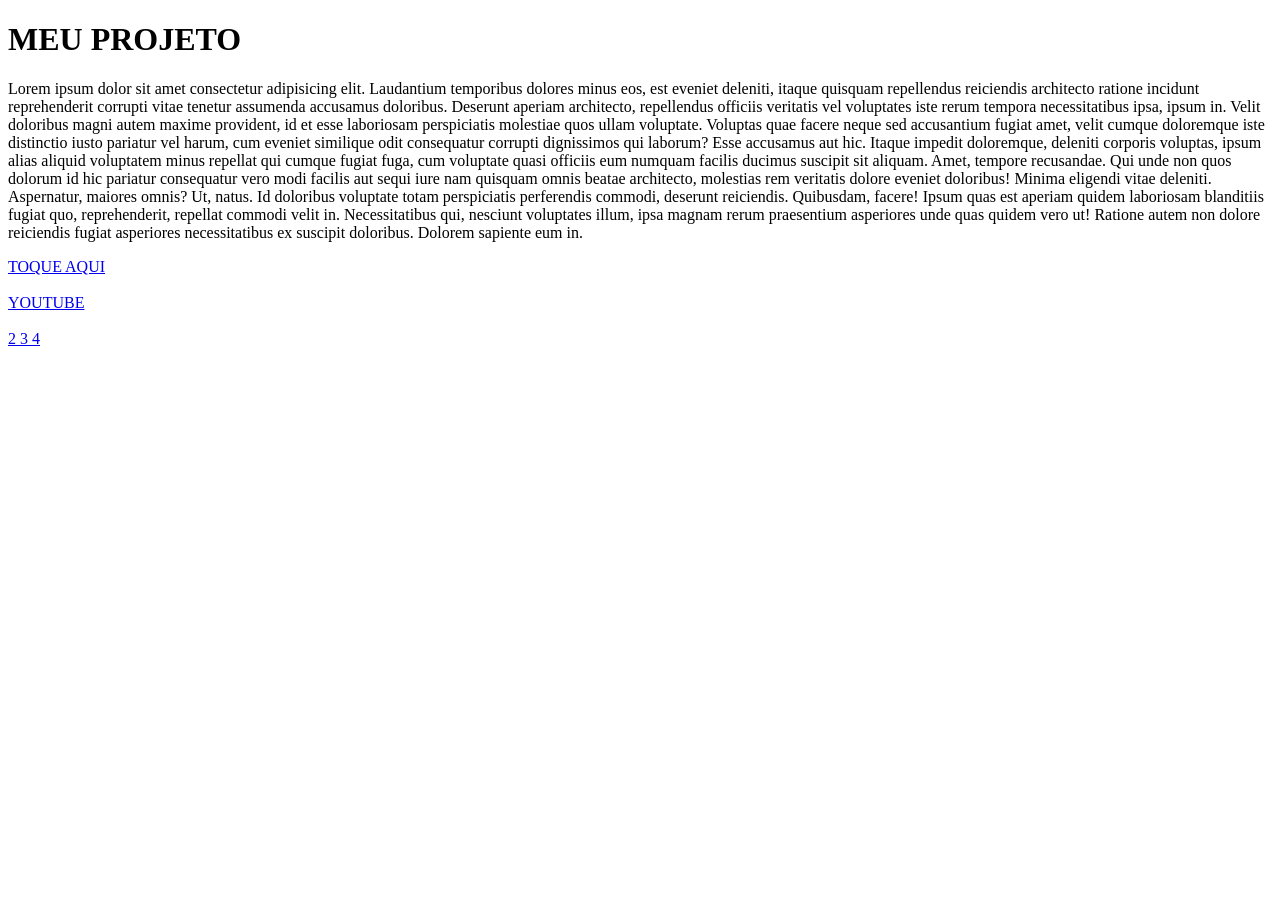
<file: index.html>
<!DOCTYPE html>
<html lang="pt">
<head>
    <meta charset="UTF-8">
    <meta name="viewport" content="width=device-width, initial-scale=1.0">
    <title>PROJETO</title>
</head>
<body>
    <H1>MEU PROJETO</H1>

    <P>
        Lorem ipsum dolor sit amet consectetur adipisicing elit. Laudantium temporibus dolores minus eos, est eveniet deleniti, itaque quisquam repellendus reiciendis architecto ratione incidunt reprehenderit corrupti vitae tenetur assumenda accusamus doloribus.
        Deserunt aperiam architecto, repellendus officiis veritatis vel voluptates iste rerum tempora necessitatibus ipsa, ipsum in. Velit doloribus magni autem maxime provident, id et esse laboriosam perspiciatis molestiae quos ullam voluptate.
        Voluptas quae facere neque sed accusantium fugiat amet, velit cumque doloremque iste distinctio iusto pariatur vel harum, cum eveniet similique odit consequatur corrupti dignissimos qui laborum? Esse accusamus aut hic.
        Itaque impedit doloremque, deleniti corporis voluptas, ipsum alias aliquid voluptatem minus repellat qui cumque fugiat fuga, cum voluptate quasi officiis eum numquam facilis ducimus suscipit sit aliquam. Amet, tempore recusandae.
        Qui unde non quos dolorum id hic pariatur consequatur vero modi facilis aut sequi iure nam quisquam omnis beatae architecto, molestias rem veritatis dolore eveniet doloribus! Minima eligendi vitae deleniti.
        Aspernatur, maiores omnis? Ut, natus. Id doloribus voluptate totam perspiciatis perferendis commodi, deserunt reiciendis. Quibusdam, facere! Ipsum quas est aperiam quidem laboriosam blanditiis fugiat quo, reprehenderit, repellat commodi velit in.
        Necessitatibus qui, nesciunt voluptates illum, ipsa magnam rerum praesentium asperiores unde quas quidem vero ut! Ratione autem non dolore reiciendis fugiat asperiores necessitatibus ex suscipit doloribus. Dolorem sapiente eum in.
    </P>

    <!-- LINK MESMA ABA -->
    <a href="http://google.com">TOQUE AQUI</a>
    <br>
    <br>
    <!-- LINK OUTRA ABA -->
    <a href="http://youtube.com" target="_blank" rel="noopener noreferrer">YOUTUBE</a>
    <br>
    <br>
    <!-- LINK PAGINA 2 -->
     <a href="segunda-pagina.html"> 2 </a>
     <a href="terceira-pagina.html"> 3 </a>
     <a href="quarta-pagina.html"> 4 </a>
</body>
</html>
</file>
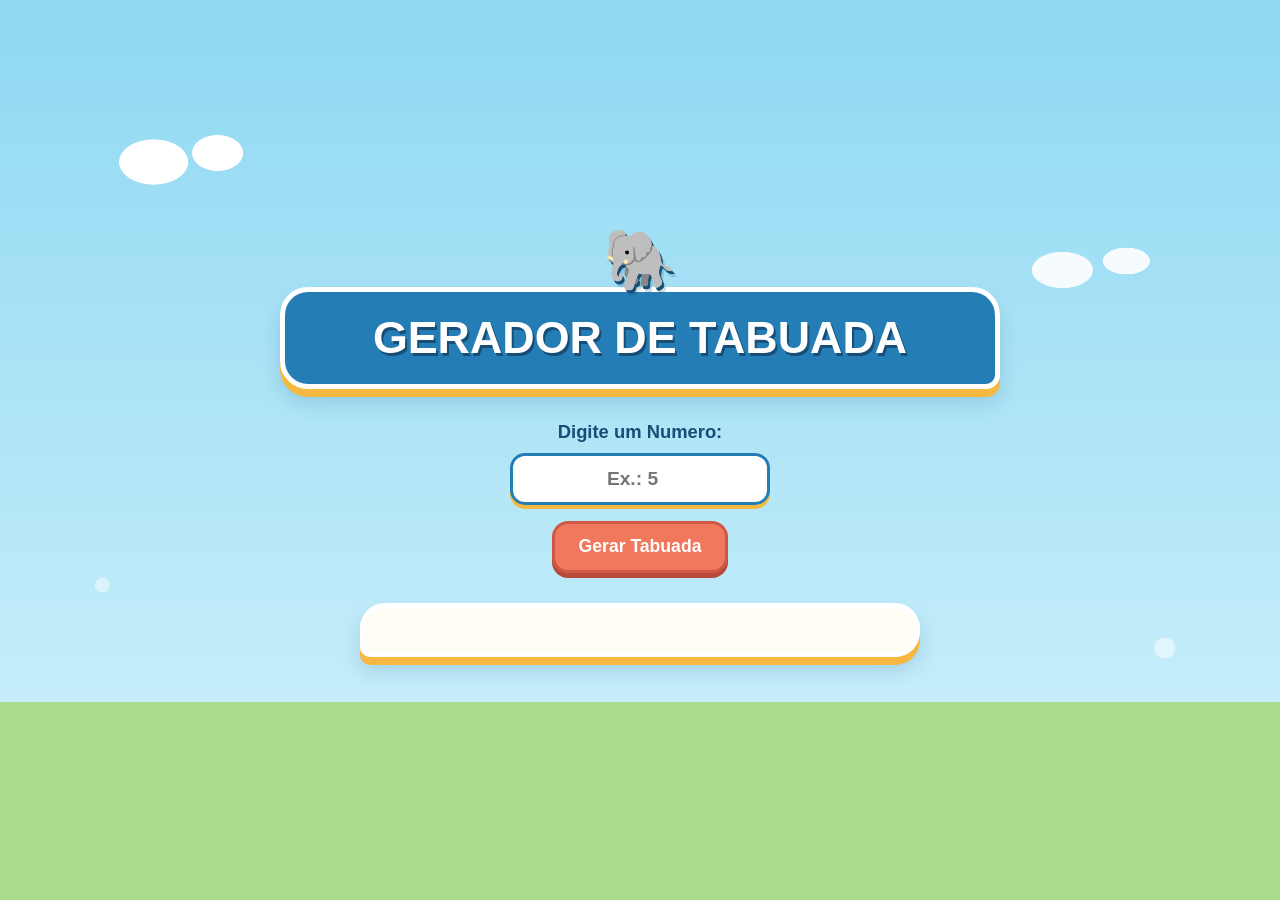
<file: 6-html-css-js/index.html>
<!DOCTYPE html>
<html lang="pt">
<head>
    <meta charset="UTF-8">
    <meta name="viewport" content="width=device-width, initial-scale=1.0">
    <title>Gerador Tabuada</title>
    <link rel="stylesheet" href="style.css">
</head>
<body>
    <h1>Gerador de Tabuada</h1>

    <label for="numeroInput">Digite um Numero: </label>
    <input type="number" id="numero-input" placeholder="Ex.: 5">
    <button id="btn-gerar">Gerar Tabuada</button>

    <div id="resultado-aqui">
        <!-- a tabuada sera gerada aqui. -->
        <!-- só mostrara conteudo quando o script.js gerar a tabuada -->
    </div>

    <!-- o comando abaixo ira chamar o arquivo.js -->
    <script src="script.js"></script>
</body>
</html>
</file>
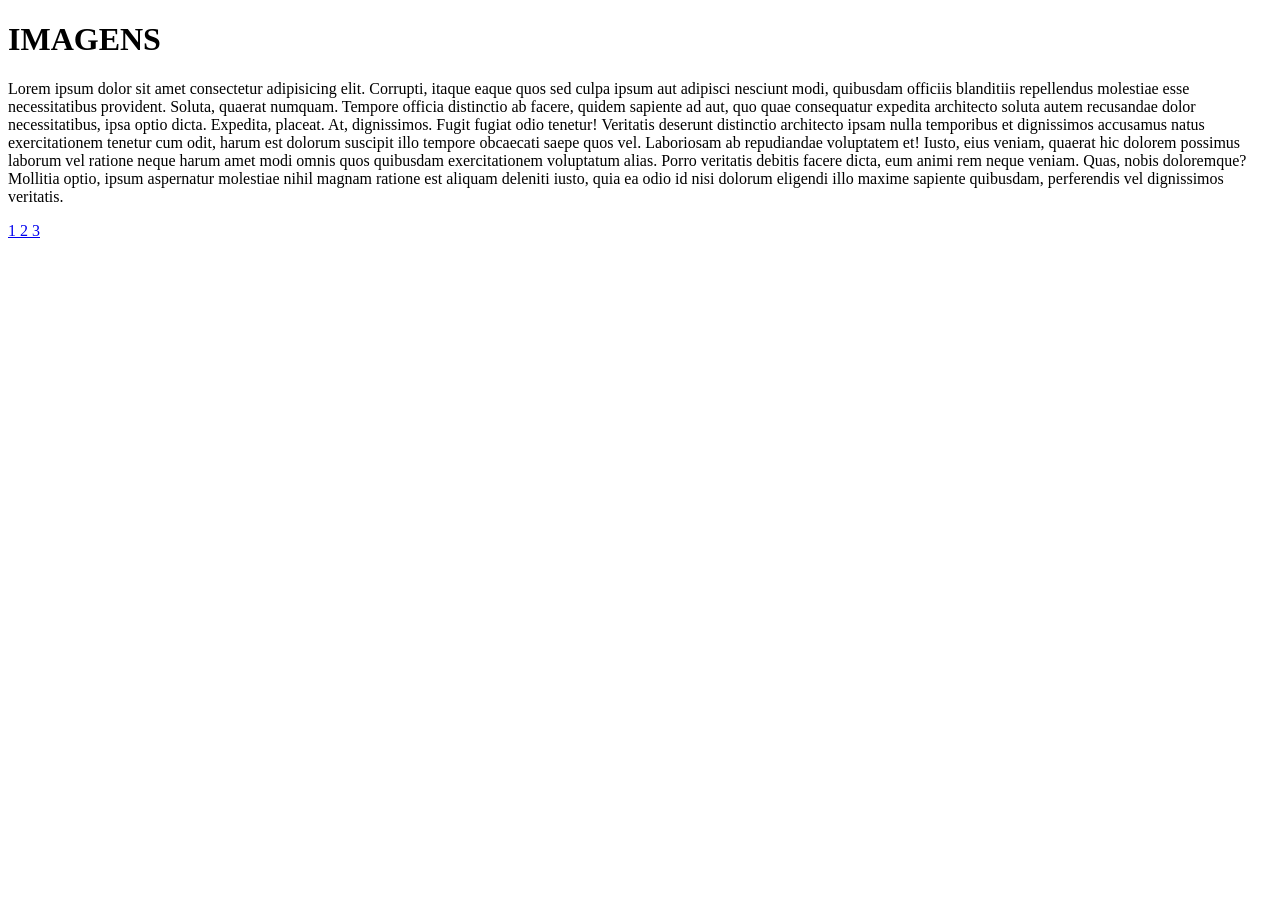
<file: quarta-pagina.html>
<!DOCTYPE html>
<html lang="pt">
<head>
    <meta charset="UTF-8">
    <meta name="viewport" content="width=device-width, initial-scale=1.0">
    <title>Techshop Imagens</title>
</head>
<body>
    
    <h1>IMAGENS</h1>
    
    <p>
        Lorem ipsum dolor sit amet consectetur adipisicing elit. Corrupti, itaque eaque quos sed culpa ipsum aut adipisci nesciunt modi, quibusdam officiis blanditiis repellendus molestiae esse necessitatibus provident. Soluta, quaerat numquam.
        Tempore officia distinctio ab facere, quidem sapiente ad aut, quo quae consequatur expedita architecto soluta autem recusandae dolor necessitatibus, ipsa optio dicta. Expedita, placeat. At, dignissimos. Fugit fugiat odio tenetur!
        Veritatis deserunt distinctio architecto ipsam nulla temporibus et dignissimos accusamus natus exercitationem tenetur cum odit, harum est dolorum suscipit illo tempore obcaecati saepe quos vel. Laboriosam ab repudiandae voluptatem et!
        Iusto, eius veniam, quaerat hic dolorem possimus laborum vel ratione neque harum amet modi omnis quos quibusdam exercitationem voluptatum alias. Porro veritatis debitis facere dicta, eum animi rem neque veniam.
        Quas, nobis doloremque? Mollitia optio, ipsum aspernatur molestiae nihil magnam ratione est aliquam deleniti iusto, quia ea odio id nisi dolorum eligendi illo maxime sapiente quibusdam, perferendis vel dignissimos veritatis.
    </p>

    <a href="index.html"> 1 </a>
    <a href="segunda-pagina.html"> 2 </a>
    <a href="terceira-pagina.html"> 3 </a>


</body>
</html>
</file>
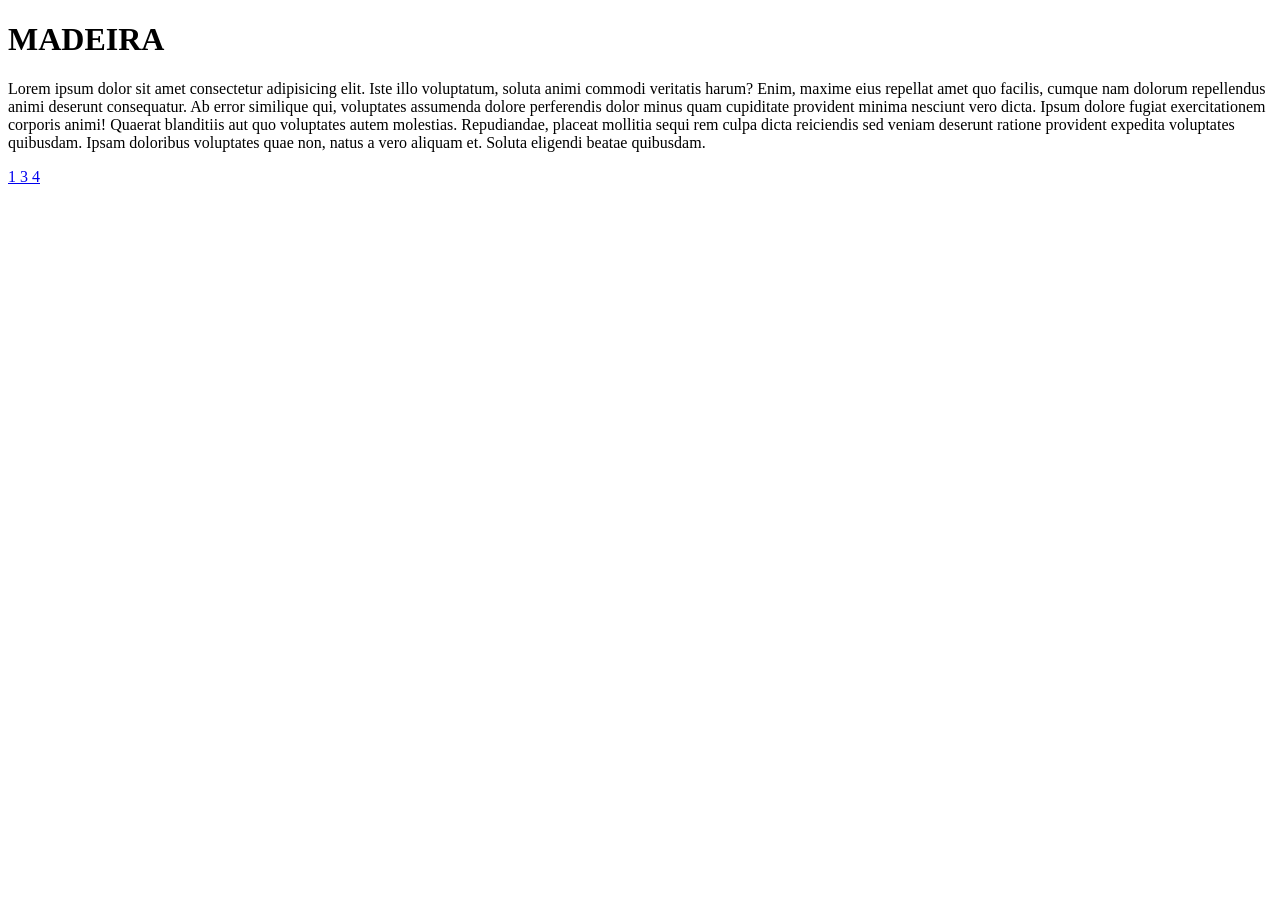
<file: segunda-pagina.html>
<!DOCTYPE html>
<html lang="pt">
<head>
    <meta charset="UTF-8">
    <meta name="viewport" content="width=device-width, initial-scale=1.0">
    <title>PROJETO2</title>
</head>
<body>
    <h1>MADEIRA</h1>

    <p>Lorem ipsum dolor sit amet consectetur adipisicing elit. Iste illo voluptatum, soluta animi commodi veritatis harum? Enim, maxime eius repellat amet quo facilis, cumque nam dolorum repellendus animi deserunt consequatur.
    Ab error similique qui, voluptates assumenda dolore perferendis dolor minus quam cupiditate provident minima nesciunt vero dicta. Ipsum dolore fugiat exercitationem corporis animi! Quaerat blanditiis aut quo voluptates autem molestias.
    Repudiandae, placeat mollitia sequi rem culpa dicta reiciendis sed veniam deserunt ratione provident expedita voluptates quibusdam. Ipsam doloribus voluptates quae non, natus a vero aliquam et. Soluta eligendi beatae quibusdam.
    </p>
    <!-- LINK -->
    <a href="index.html"> 1 </a>
    <a href="terceira-pagina.html"> 3 </a>
    <a href="quarta-pagina.html"> 4 </a>
    <br>
    
</body>
</html>
</file>
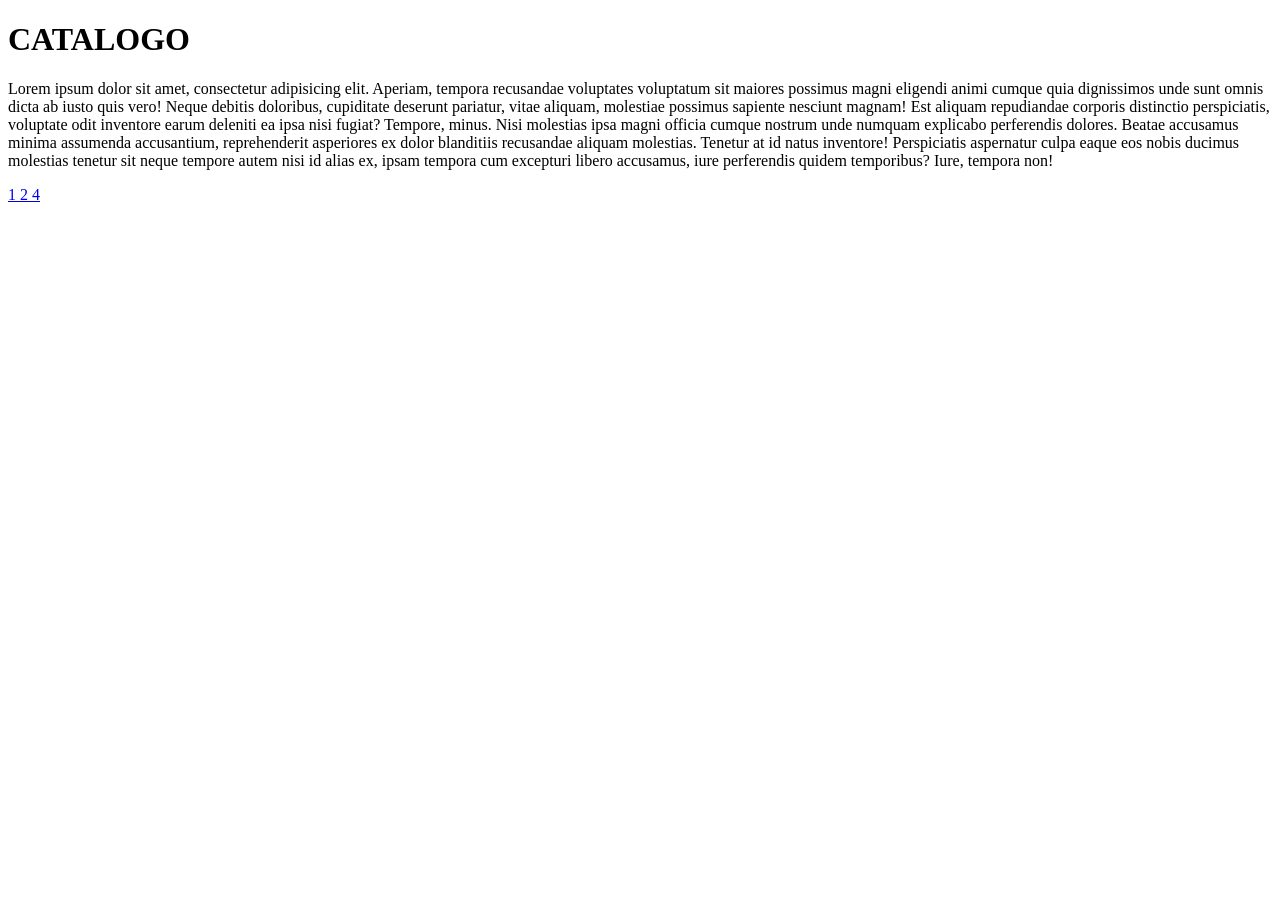
<file: terceira-pagina.html>
<!DOCTYPE html>
<html lang="pt">
<head>
    <meta charset="UTF-8">
    <meta name="viewport" content="width=device-width, initial-scale=1.0">
    <title>Techshop catalogo</title>
</head>
<body>

    <h1>CATALOGO</h1>

    <p>
        Lorem ipsum dolor sit amet, consectetur adipisicing elit. Aperiam, tempora recusandae voluptates voluptatum sit maiores possimus magni eligendi animi cumque quia dignissimos unde sunt omnis dicta ab iusto quis vero!
        Neque debitis doloribus, cupiditate deserunt pariatur, vitae aliquam, molestiae possimus sapiente nesciunt magnam! Est aliquam repudiandae corporis distinctio perspiciatis, voluptate odit inventore earum deleniti ea ipsa nisi fugiat? Tempore, minus.
        Nisi molestias ipsa magni officia cumque nostrum unde numquam explicabo perferendis dolores. Beatae accusamus minima assumenda accusantium, reprehenderit asperiores ex dolor blanditiis recusandae aliquam molestias. Tenetur at id natus inventore!
        Perspiciatis aspernatur culpa eaque eos nobis ducimus molestias tenetur sit neque tempore autem nisi id alias ex, ipsam tempora cum excepturi libero accusamus, iure perferendis quidem temporibus? Iure, tempora non!
    </p>
    
    <a href="index.html"> 1 </a>
    <a href="segunda-pagina.html"> 2 </a>
    <a href="quarta-pagina.html"> 4 </a>

</body>
</html>
</file>
<file: 6-html-css-js/style.css>
/* reset do navegador */
* {
    margin: 0;
    padding: 0;
    box-sizing: border-box;
}

body {
    min-height: 100vh;
    padding: 42px 20px;
    position: relative;
    isolation: isolate;
    overflow-x: hidden;
    display: flex;
    flex-direction: column;
    align-items: center;
    color: #164e78;
    font-family: "Trebuchet MS", Verdana, sans-serif;
    text-align: center;
    background-color: #a9e3f7;
    background-image:
        radial-gradient(ellipse at 12% 18%, #fff 0 34px, transparent 35px),
        radial-gradient(ellipse at 17% 17%, #fff 0 25px, transparent 26px),
        radial-gradient(ellipse at 83% 30%, rgba(255, 255, 255, 0.9) 0 30px, transparent 31px),
        radial-gradient(ellipse at 88% 29%, rgba(255, 255, 255, 0.9) 0 23px, transparent 24px),
        radial-gradient(circle at 8% 65%, rgba(255, 255, 255, 0.45) 0 7px, transparent 8px),
        radial-gradient(circle at 91% 72%, rgba(255, 255, 255, 0.5) 0 10px, transparent 11px),
        linear-gradient(180deg, transparent 0 78%, #a8dc8a 78% 100%),
        linear-gradient(180deg, #8ed8f2 0%, #d5f3fc 100%);
    background-size: 100% 100%;
    background-attachment: fixed;
}

body::before {
    content: "🐆";
    position: fixed;
    z-index: 0;
    top: 44%;
    left: 0;
    font-family: "Segoe UI Emoji", sans-serif;
    font-size: clamp(3rem, 9vw, 5.5rem);
    opacity: 0;
    pointer-events: none;
    transform: translateX(-120%);
}

body > h1,
body > label,
body > input,
body > button,
body > #resultado-aqui {
    position: relative;
    z-index: 1;
}

body.onca-passando::before {
    animation: onca-cruzando 1.8s ease-in-out both;
}

h1 {
    width: min(100%, 720px);
    margin-bottom: 28px;
    padding: 21px 24px;
    position: relative;
    margin-top: 56px;
    width: min(100%, 720px);
    margin-bottom: 28px;
    padding: 21px 24px;
    color: #fff;
    font-family: "Trebuchet MS", Verdana, sans-serif;
    font-size: 2.8rem;
    font-weight: 900;
    line-height: 1.1;
    text-transform: uppercase;
    text-shadow: 2px 3px 0 #164e78;
    background: #247db5;
    border: 5px solid #fff;
    border-radius: 28px 28px 14px 28px;
    box-shadow: 0 8px 0 #f5b941, 0 13px 20px rgba(22, 78, 120, 0.18);
}

h1::before {
    content: "🐘";
    position: absolute;
    top: -62px;
    left: 50%;
    font-family: "Segoe UI Emoji", sans-serif;
    font-size: 3.7rem;
    line-height: 1;
    filter: drop-shadow(2px 3px 0 rgba(22, 78, 120, 0.2));
    transform: translateX(-50%);
    animation: elefante-acenando 1.8s ease-in-out infinite;
}

label {
    margin-bottom: 10px;
    color: #164e78;
    font-size: 1.15rem;
    font-weight: 800;
}

input {
    width: min(100%, 260px);
    min-height: 52px;
    margin-bottom: 16px;
    padding: 10px 16px;
    color: #164e78;
    font-family: inherit;
    font-size: 1.2rem;
    font-weight: 700;
    text-align: center;
    background: #fff;
    border: 3px solid #247db5;
    border-radius: 15px;
    box-shadow: 0 4px 0 #f5b941;
}

input:focus-visible,
button:focus-visible {
    outline: 4px solid #f5b941;
    outline-offset: 3px;
}

button {
    min-height: 52px;
    padding: 12px 24px;
    color: #fff;
    font-family: inherit;
    font-size: 1.1rem;
    font-weight: 800;
    cursor: pointer;
    background: #f0785c;
    border: 3px solid #cf5946;
    border-radius: 16px;
    box-shadow: 0 5px 0 #b94a3b;
    transition: transform 150ms ease, box-shadow 150ms ease, background-color 150ms ease;
}

button:hover {
    background: #ff896b;
    transform: translateY(-2px);
    box-shadow: 0 7px 0 #b94a3b;
}

button:active {
    transform: translateY(3px);
    box-shadow: 0 2px 0 #b94a3b;
}

#resultado-aqui {
    width: min(100%, 560px);
    min-height: 24px;
    margin: 30px 0 12px;
    padding: 22px clamp(16px, 5vw, 30px);
    color: #164e78;
    background: #fffdf4;
    border: 5px solid #fff;
    border-radius: 25px 25px 25px 10px;
    box-shadow: 0 8px 0 #f5b941, 0 13px 20px rgba(22, 78, 120, 0.18);
}

#resultado-aqui h2 {
    margin-bottom: 14px;
    padding-bottom: 12px;
    color: #247db5;
    font-size: 1.6rem;
    border-bottom: 4px dotted #f0785c;
}

#resultado-aqui p {
    margin: 8px 0;
    padding: 10px 12px;
    font-family: inherit;
    font-size: 1.1rem;
    font-weight: 800;
    background: #e4f5fc;
    border: 2px solid #b5e4f3;
    border-left: 6px solid #247db5;
    border-radius: 10px;
}

#resultado-aqui p:nth-of-type(even) {
    background: #fff1cf;
    border-color: #f5d98c;
    border-left-color: #f0785c;
}

@media (min-width: 600px) {
    body {
        justify-content: center;
    }

    label {
        margin-top: 4px;
    }
}

@media (max-width: 480px) {
    body {
        padding: 30px 18px;
    }

    h1 {
        padding: 18px 14px;
        font-size: 2.2rem;
    }

    #resultado-aqui {
        padding: 18px 14px;
    }
}

@keyframes onca-cruzando {
    0% {
        opacity: 0;
        transform: translateX(-120%) translateY(12px) rotate(-30deg);
    }

    12%, 82% {
        opacity: 1;
    }

    50% {
        transform: translateX(45vw) translateY(-8px) rotate(25deg);
    }

    100% {
        opacity: 0;
        transform: translateX(calc(100vw + 120%)) translateY(10px) rotate(-25deg);
    }
}

@keyframes elefante-acenando {
    0%, 100% {
        transform: translateX(-50%) rotate(-5deg) translateY(0);
    }

    50% {
        transform: translateX(-50%) rotate(5deg) translateY(-5px);
    }
}

@media (prefers-reduced-motion: reduce) {
    button,
    h1::before {
        transition: none;
        animation: none;
    }

    body.onca-passando::before {
        animation: none;
        opacity: 1;
    }
}
</file>
